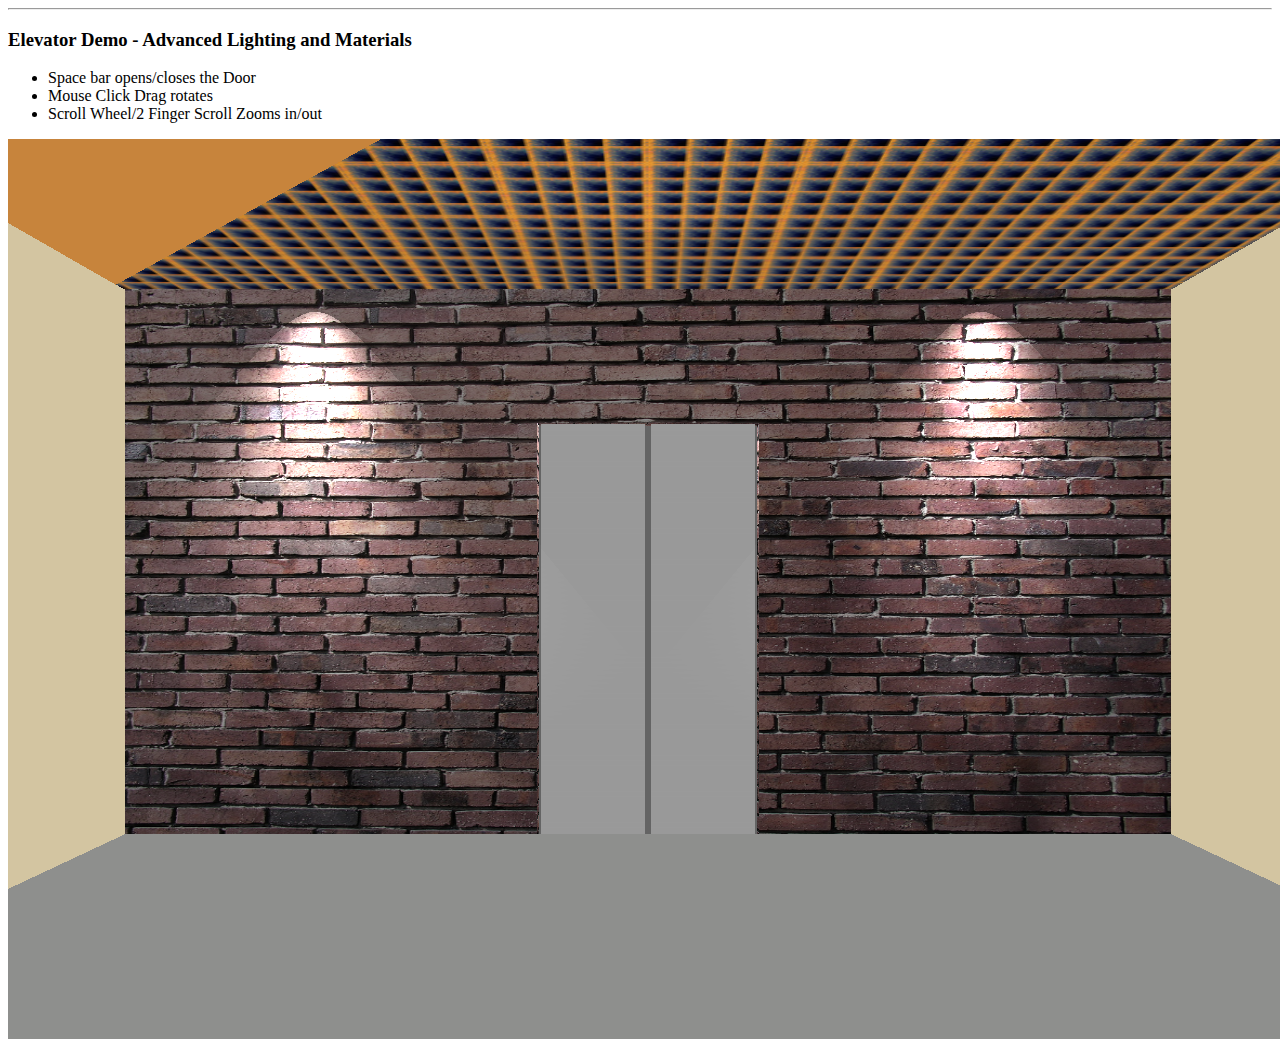
<file: public/elevator-2/index.html>
<html>
<body>

<hr>
<h3>Elevator Demo - Advanced Lighting and Materials</h3>
<div>
    <ul>
        <li>Space bar opens/closes the Door</li>
        <li>Mouse Click Drag rotates</li>
        <li>Scroll Wheel/2 Finger Scroll Zooms in/out</li>
    </ul>
</div>
<div id="container" ></div>


<script type="text/javascript" src="js/jquery-2.0.2.js" ></script>
<script type="text/javascript" src="js/three.min.js"></script>
<script type="text/javascript" src="js/jquery-2.0.2.js" ></script>
<script type="text/javascript" src="js/TrackballControls.js"></script>
<script type="text/javascript" src="js/controls.js"></script>
<script type="text/javascript" src="js/axis.js"></script>
<script type="text/javascript" src="js/lights.js"></script>
<script type="text/javascript" src="js/Lift.js"></script>
<script type="text/javascript" src="js/ThreeCSG.js"></script>
<script type="text/javascript" src="js/floor.js"></script>
<script type="text/javascript" src="js/Building.js"></script>
<script type="text/javascript" src="js/walllight.js"></script>

</body>
</html>
</file>
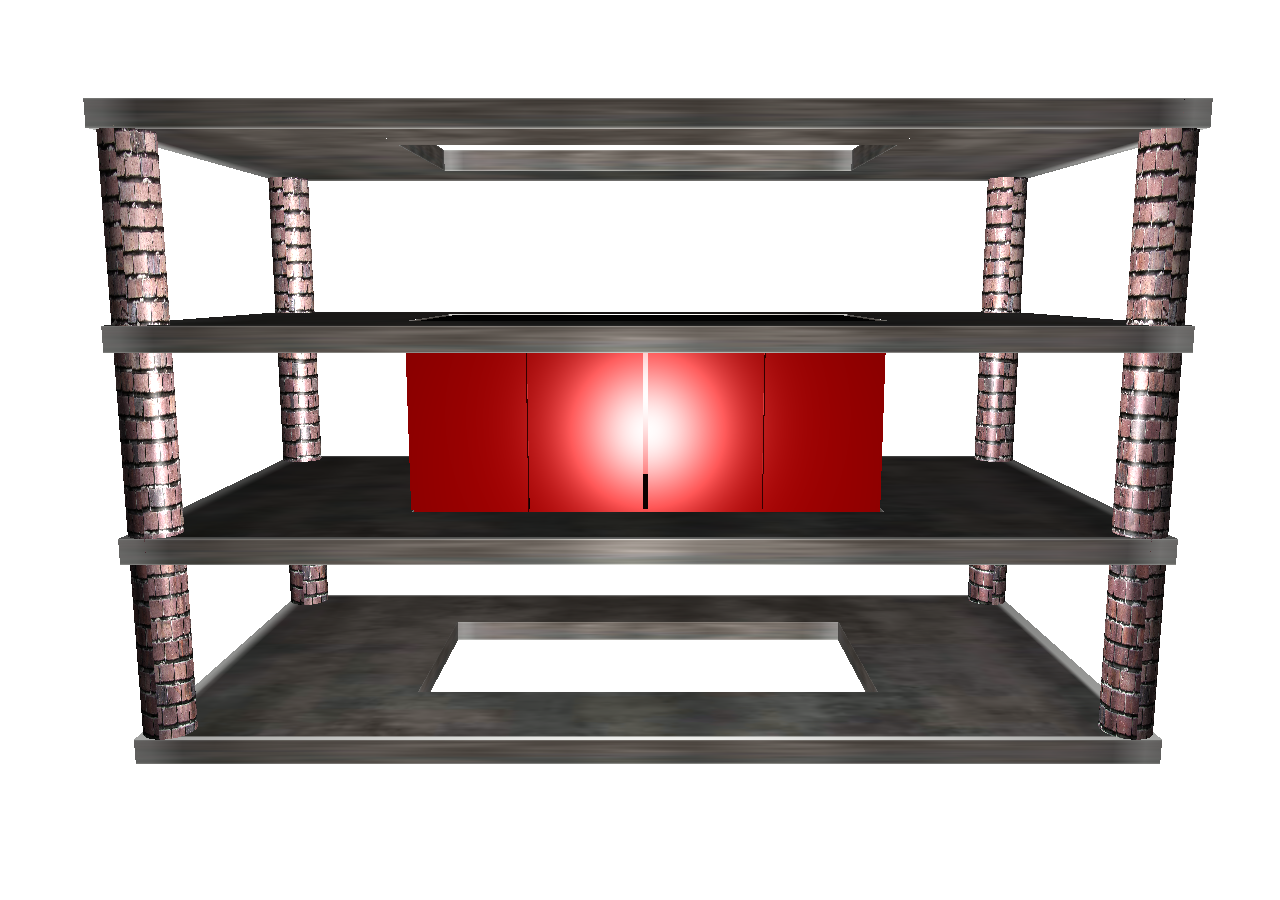
<file: public/elevator/index.html>
<!DOCTYPE html>
<html lang="en">
<head>
    <title>Synerzip 3D Terrain Demo</title>
    <meta charset="utf-8">
    <meta name="viewport" content="width=device-width, user-scalable=no, minimum-scale=1.0, maximum-scale=1.0">


    <script src="js/libs/three.js"></script>
    <script src="js/libs/jquery-1.6.4.js"></script>
    <script src="js/libs/jquery.mousewheel.js"></script>
    <script src="js/libs/RequestAnimationFrame.js"></script>
    <script src="js/libs/control/TrackballControls.js"></script>
    <script src="js/libs/csg.js"></script>
    <script src="js/libs/ThreeCSG.js"></script>
    <script src="js/libs/Tween.js"></script>


    <script src="js/models/World.js"></script>
    <script src="js/models/Floor.js"></script>
    <script src="js/models/Pillar.js"></script>
    <script src="js/models/Elevator.js"></script>

    <script>
        $(document).ready(
            function () {
                var world = new World();
                console.log(world);
                $("#container").append(world.renderer.domElement);

                var group = new THREE.Object3D();


                for(var index=0; index<4; index++){
                    var floor = new Floor(index*40);
                    group.add(floor.mesh);

                }


                var pillar1 = new Pillar(-95,60,45);
                var pillar2 = new Pillar(95,60,45);
                var pillar3 = new Pillar(-95,60,-45);
                var pillar4 = new Pillar(95,60,-45);



                group.add(pillar1.mesh);
                group.add(pillar2.mesh);
                group.add(pillar3.mesh);
                group.add(pillar4.mesh);


                var elevator = new Elevator();

                group.add(elevator.mesh);

                group.position.y=-50;
                world.scene.add(group);
                world.animate();
                elevator.animate();
                setInterval(function(){
                    elevator.animate();
                },30000);
            }
        );
    </script>

</head>
<body>
<div id="container" style="width:98%; height:98%; overflow:hidden; position:absolute;"></div>

</body>
</html>
</file>
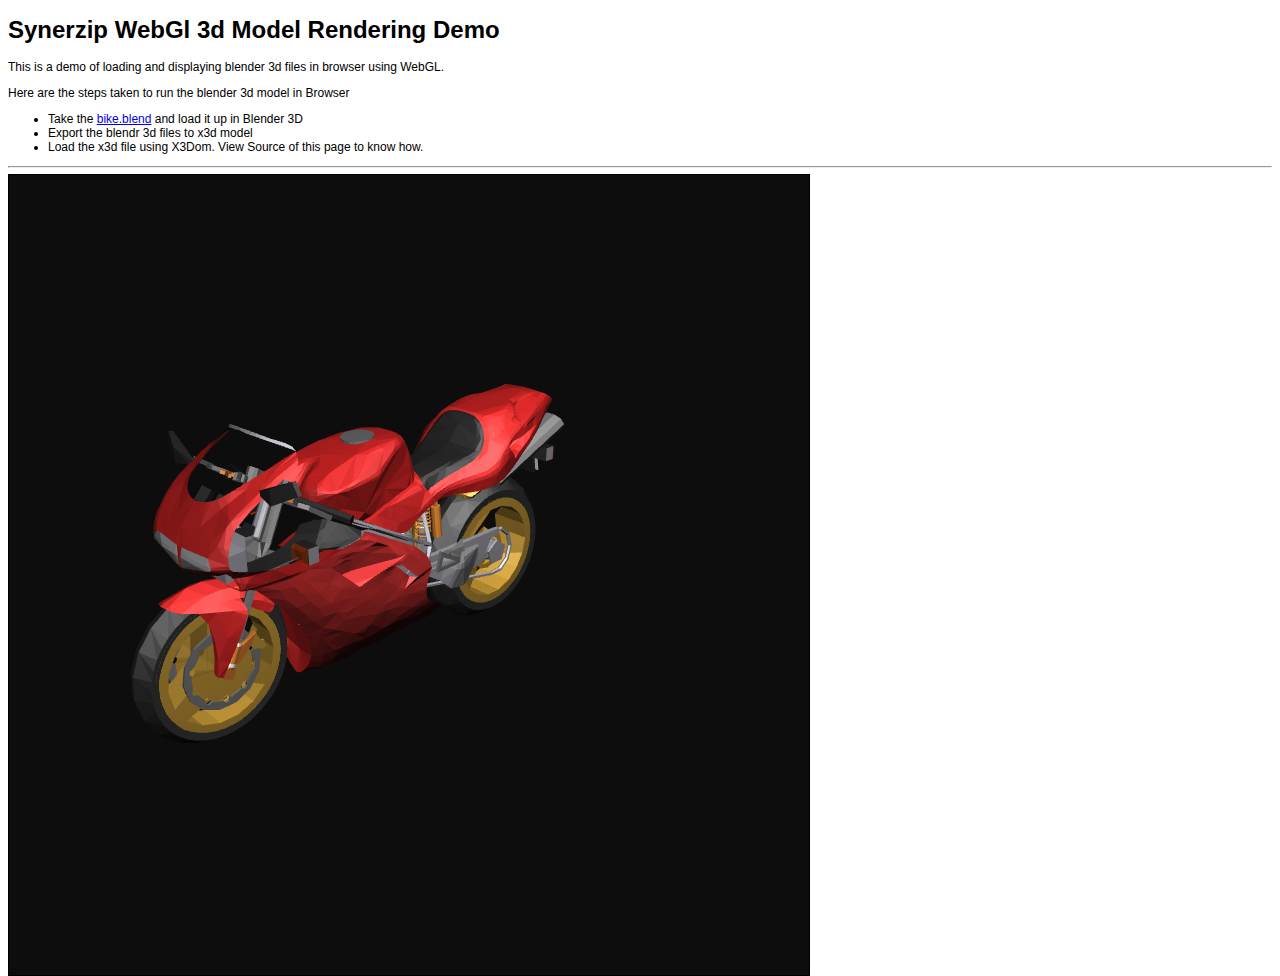
<file: public/x3d/index.html>
<!DOCTYPE html>
<html>
<head>
    <meta http-equiv='Content-Type' content='text/html;charset=utf-8'></meta>
    <link rel='stylesheet' type='text/css' href='css/x3dom.css'></link>
    <script type='text/javascript' src='js/x3dom.js'></script>
</head>
<body>
<h1>Synerzip WebGl 3d Model Rendering Demo</h1>
<p>
    This is a demo of loading and displaying blender 3d files in browser using WebGL.
</p>
<p>
    Here are the steps taken to run the blender 3d model in Browser
    <ul>
        <li>Take the <a href="x3d/models/bike.blend" target="_blank">bike.blend</a> and load it up in Blender 3D</li>
        <li>Export the blendr 3d files to x3d model</li>
        <li>Load the x3d file using X3Dom. View Source of this page to know how.</li>
    </ul>
</p>
<hr/>
<x3d id='model2' showStat='false' showLog='false' x='0px' y='0px' width='800px' height='800px'>
    <scene>
        <inline url='models/bike.x3d'></inline>
    <scene>
</x3d>
</body>
</html>
</file>
<file: public/x3d/css/x3dom.css>
/*
 * X3DOM JavaScript Library
 * http://www.x3dom.org
 *
 * (C)2009 Fraunhofer IGD, Darmstadt, Germany
 * Dual licensed under the MIT and GPL
 *
 * Based on code originally provided by
 * Philip Taylor: http://philip.html5.org
 */

body {
  background-color: white;
  font-family: Helvetica, sans-serif;
  font-size: 12px;
}

X3D, x3d {
  position:relative;    /* in order to be able to position stat-div within X3D */
  float:left;           /* float the element so it has the same size like the canvas */
  cursor:pointer;
  margin: 0;
  padding: 0;
  border: 1px solid #000;
}

object {
	margin: 0;
	padding: 0;
	border: none;
	z-index: 0;
}

X3D:hover, 
x3d:hover, 
.x3dom-canvas:hover {
  -webkit-user-select: none;
  -webkit-touch-callout: none;
}

.x3dom-canvas {
  border:none;
  cursor:pointer;
  width:100%;
  height:100%;
  float:left;
}

.x3dom-canvas:focus {
    outline:none; 
}
.x3dom-progress {
    margin: 0;
    padding: 6px 8px 0px 26px;
    left: 0px;
    top: 0px;
    position: absolute;
    color: #0f0;
    font-family: Helvetica, sans-serif;
    line-height:10px;
    font-size: 10px;
    min-width: 45px;
    min-height: 20px;
    border: 0px;
    background-position: 4px 4px;
    background-repeat: no-repeat;
    background-color: #333;
    background-color: rgba(51, 51, 51, 0.9);
    z-index: 100;
    background-image: url('[data-uri]');
}

.x3dom-progress.bar span {
  position: absolute;
  left: 0;
  top: 0;
  line-height: 20px;
  background-color: red;
}


.x3dom-statdiv {
    margin: 0;
    padding: 0;
    right: 10px;
    top: 10px;
    position: absolute;
    color: #0f0;
    font-family: Helvetica, sans-serif;
    line-height:10px;
    font-size: 10px;
    width: 75px;
    height: 70px;
    border: 0px;
}

#x3dom-state-canvas {
    margin: 2px;
    padding: 0;
    right: 0%;
    top: 0%;
    position: absolute;
}

#x3dom-state-viewer {
  position: absolute;
  margin: 2px;
  padding: 5px;
  width: 135px;
  top: 0%;
  right: 0%;
  opacity: 0.9;
  background-color: #323232;
  z-index: 1000;
  font-family: Arial, sans-serif;
  color: #C8C8C8;
  font-weight: bold;
  text-transform: uppercase;
  cursor: help;
}

.x3dom-states-head {
  display: block;
  font-size: 26px;
}

.x3dom-states-head2 {
  font-size: 10px;
}

.x3dom-states-list {
  float: left;
  width: 100%;
  border-top: 1px solid #C8C8C8;
  list-style: none;
  font-size: 9px;
  line-height: 16px;
  margin:0;
  padding: 0;
  padding-top: 2px;
}

.x3dom-states-item  {
  width: 100%;
  float: left;
}

.x3dom-states-item-title {
  float: left;
  margin-left: 2px;
}

.x3dom-states-item-value {
  float: right;
  margin-right: 2px;
}

.x3dom-touch-marker {
	display: inline;
    padding: 5px;
	border-radius: 10px;
    position: absolute;
    font-family: Helvetica, sans-serif;
    line-height:10px;
    font-size: 10px;
    color: darkorange;
    background: cornsilk;
    opacity: 0.6;
    border: 2px solid orange;
	z-index: 200;
}

.x3dom-logContainer {
    border: 2px solid olivedrab;
    height: 200px;
    padding: 4px;
    overflow: auto;
    white-space: pre-wrap;
    font-family: sans-serif;
    font-size: x-small;
    color: #00ff00;
    background-color: black;
    margin-right: 10px;
}

.x3dom-nox3d {
    font-family: Helvetica, sans-serif;
    font-size: 14px;
    background-color: #eb7a7a;
    padding: 1em;
    opacity: 0.75;
}

.x3dom-nox3d p { 
    color: #fff;
    font-size: 14px;
}

.x3dom-nox3d a { 
    color: #fff;
    font-size: 14px;
}


/* self-clearing floats */
.group:after {
  content: "."; 
  display: block; 
  height: 0; 
  clear: both; 
  visibility: hidden;
}
</file>
